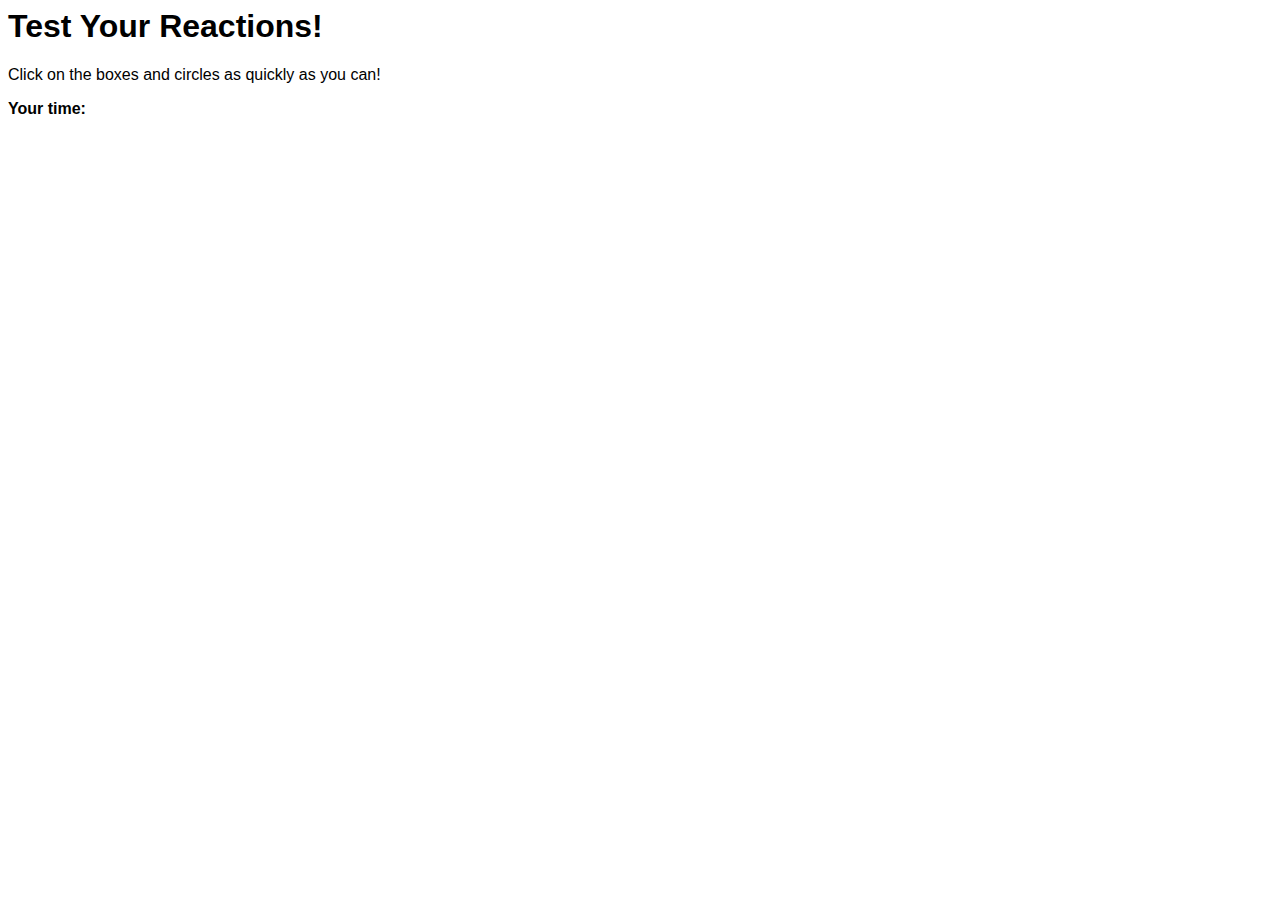
<file: index.html>
<html>

    <head>
        
        <title>Reaction Timer</title>
        
        <style type="text/css">
            
            body {
                
                font-family: sans-serif;
                @media (min-width:320px)  { /* smartphones, iPhone, portrait 480x320 phones */ }
@media (min-width:481px)  { /* portrait e-readers (Nook/Kindle), smaller tablets @ 600 or @ 640 wide. */ }
@media (min-width:641px)  { /* portrait tablets, portrait iPad, landscape e-readers, landscape 800x480 or 854x480 phones */ }
@media (min-width:961px)  { /* tablet, landscape iPad, lo-res laptops ands desktops */ }
@media (min-width:1025px) { /* big landscape tablets, laptops, and desktops */ }
@media (min-width:1281px) { /* hi-res laptops and desktops */ }
                
            }
        
            #shape {
                
                width: 200px;
                height: 200px;
                background-color: red;
                display: none;
                position: relative;
                
            }
            
            .bold {
                
                font-weight: bold;
                
            }
        
        </style>
    
    </head>

    <body>
        
        <h1>Test Your Reactions!</h1>
        
        <p>Click on the boxes and circles as quickly as you can!</p>
        
        <p class="bold">Your time: <span id="timeTaken"></span></p>
        
        <div id="shape"></div>
        
        <script type="text/javascript">
            
            var start = new Date().getTime();
            
            function getRandomColor() {
                
                var letters = '0123456789ABCDEF'.split('');
    
                var color = '#';
    
                for (var i = 0; i < 6; i++ ) {
        
                    color += letters[Math.floor(Math.random() * 16)];
    
                }
    
                return color;

            }
            
            function makeShapeAppear() {
                
                var top = Math.random() * 400;
                
                var left = Math.random() * 400;
                
                var width = (Math.random() * 200) + 100;
                
                if (Math.random() > 0.5) {
                    
                    document.getElementById("shape").style.borderRadius = "50%";
                    
                } else {
                    
                    document.getElementById("shape").style.borderRadius = "0";
                    
                }
                
                document.getElementById("shape").style.backgroundColor = getRandomColor();
                
                document.getElementById("shape").style.width = width + "px";
                
                document.getElementById("shape").style.height = width + "px";
                
                document.getElementById("shape").style.top = top + "px";
                
                document.getElementById("shape").style.left = left + "px";
    
                document.getElementById("shape").style.display = "block";
                
                start = new Date().getTime();

            }
            
            function appearAfterDelay() {
                
                setTimeout(makeShapeAppear, Math.random() * 2000);
                
            }
            
            appearAfterDelay();
            
            document.getElementById("shape").onclick = function() {
                
                document.getElementById("shape").style.display = "none";
                
                var end = new Date().getTime();
                
                var timeTaken = (end - start) / 1000;
                
                document.getElementById("timeTaken").innerHTML = timeTaken + "s";
                
                appearAfterDelay();
                
            }
            
        </script>
        
    </body>

</html>
</file>
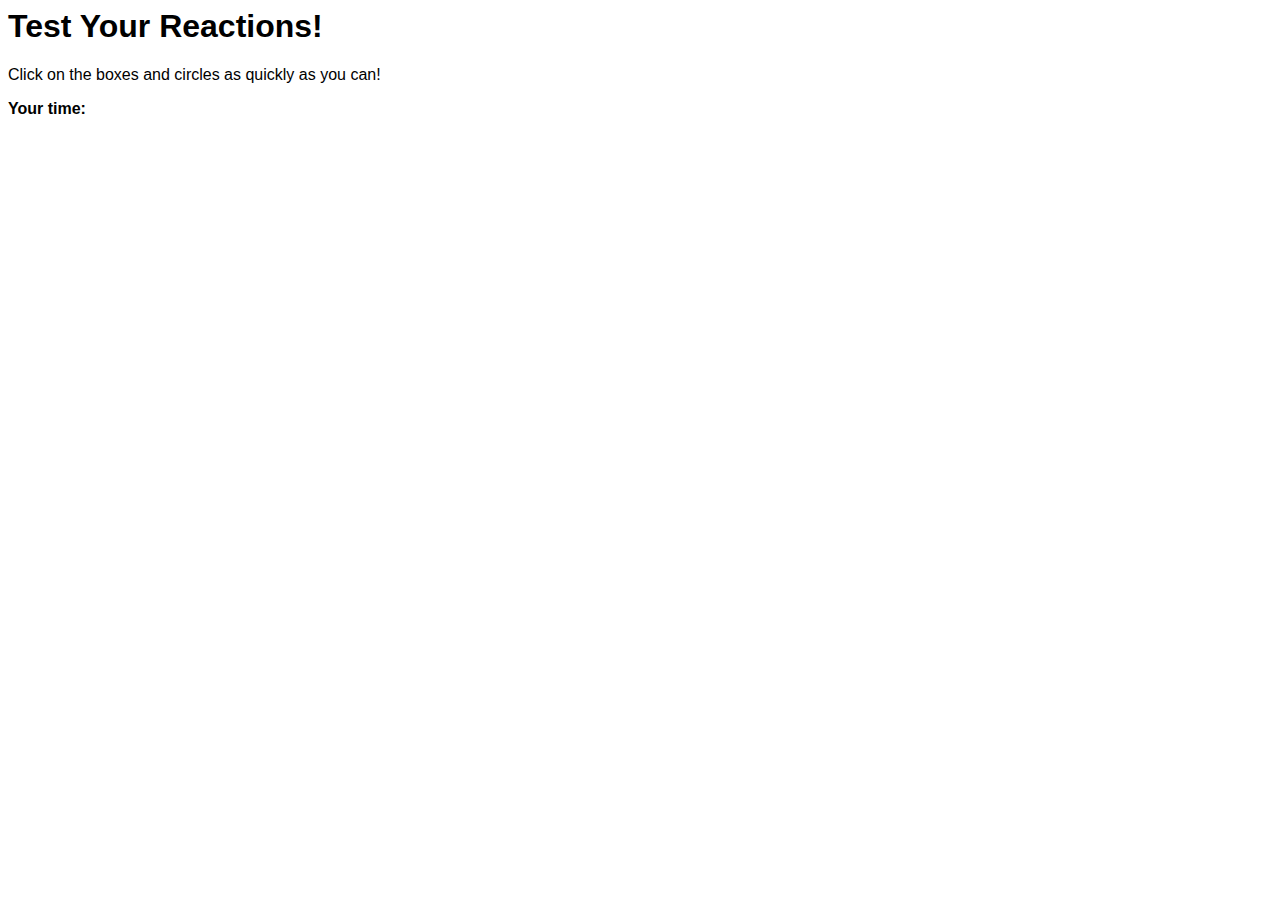
<file: Game.html>
<html>

    <head>
        
        <title>Reaction Timer</title>
        
        <style type="text/css">
            
            body {
                
                font-family: sans-serif;
                
            }
        
            #shape {
                
                width: 200px;
                height: 200px;
                background-color: red;
                display: none;
                position: relative;
                
            }
            
            .bold {
                
                font-weight: bold;
                
            }
        
        </style>
    
    </head>

    <body>
        
        <h1>Test Your Reactions!</h1>
        
        <p>Click on the boxes and circles as quickly as you can!</p>
        
        <p class="bold">Your time: <span id="timeTaken"></span></p>
        
        <div id="shape"></div>
        
        <script type="text/javascript">
            
            var start = new Date().getTime();
            
            function getRandomColor() {
                
                var letters = '0123456789ABCDEF'.split('');
    
                var color = '#';
    
                for (var i = 0; i < 6; i++ ) {
        
                    color += letters[Math.floor(Math.random() * 16)];
    
                }
    
                return color;

            }
            
            function makeShapeAppear() {
                
                var top = Math.random() * 400;
                
                var left = Math.random() * 400;
                
                var width = (Math.random() * 200) + 100;
                
                if (Math.random() > 0.5) {
                    
                    document.getElementById("shape").style.borderRadius = "50%";
                    
                } else {
                    
                    document.getElementById("shape").style.borderRadius = "0";
                    
                }
                
                document.getElementById("shape").style.backgroundColor = getRandomColor();
                
                document.getElementById("shape").style.width = width + "px";
                
                document.getElementById("shape").style.height = width + "px";
                
                document.getElementById("shape").style.top = top + "px";
                
                document.getElementById("shape").style.left = left + "px";
    
                document.getElementById("shape").style.display = "block";
                
                start = new Date().getTime();

            }
            
            function appearAfterDelay() {
                
                setTimeout(makeShapeAppear, Math.random() * 2000);
                
            }
            
            appearAfterDelay();
            
            document.getElementById("shape").onclick = function() {
                
                document.getElementById("shape").style.display = "none";
                
                var end = new Date().getTime();
                
                var timeTaken = (end - start) / 1000;
                
                document.getElementById("timeTaken").innerHTML = timeTaken + "s";
                
                appearAfterDelay();
                
            }
            
        </script>
        
    </body>

</html>
</file>
